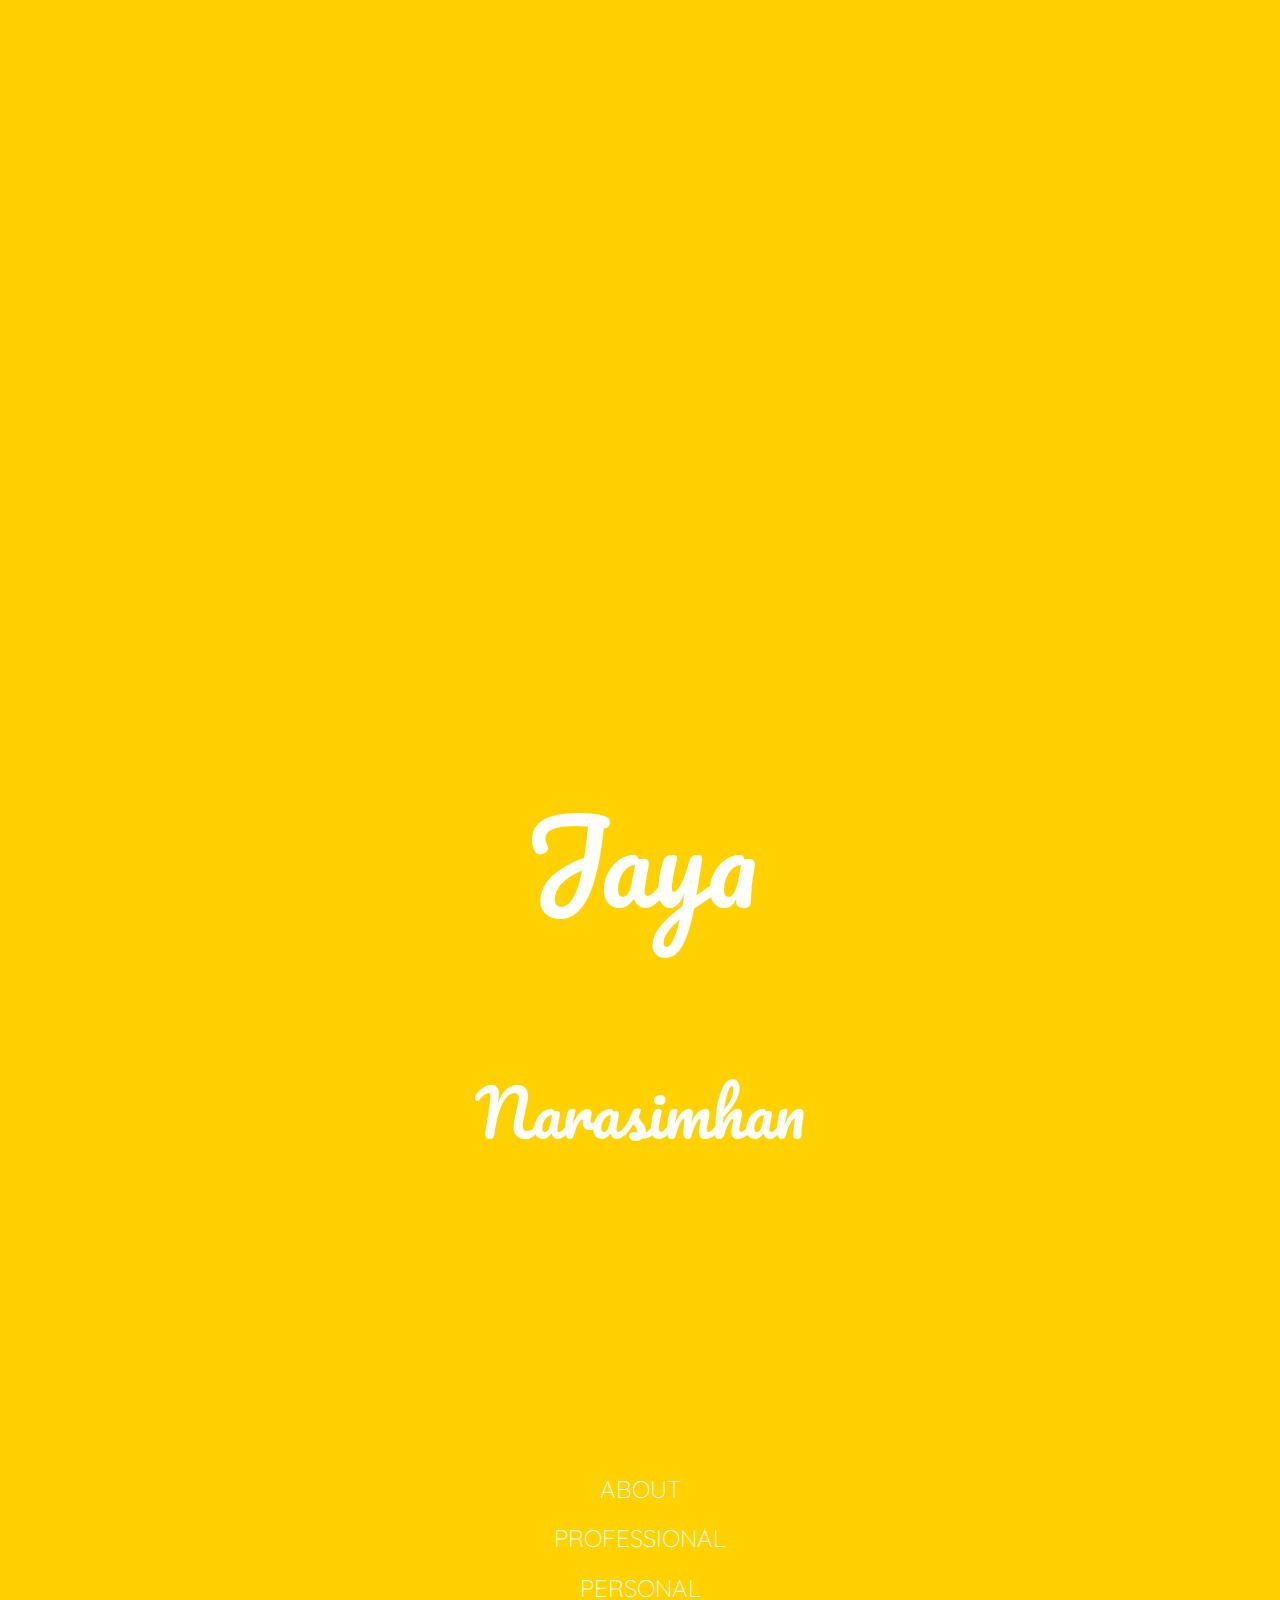
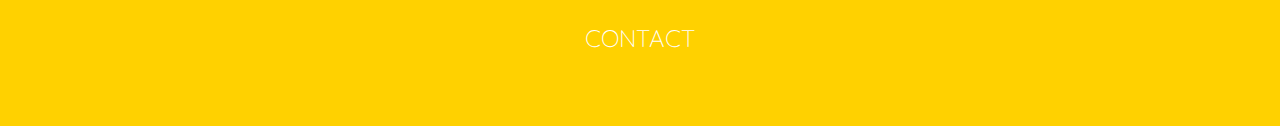
<file: index.html>
<!DOCTYPE html>
    
<html>

<head>
    
    <meta charset="utf-8">
    <title>Jaya Narasimhan</title>
     
    <!--Detects device width-->
    <meta name="viewport" content="width=device-width, initial-scale=1.0">
    
    <!--Reset stylesheet removes browser stylesheet default settings-->
    <link href="style/reset.css" type="text/css" rel="stylesheet">
    <link href="style/styles.css" type="text/css" rel="stylesheet">
    <link href='https://fonts.googleapis.com/css?family=Josefin+Sans' rel='stylesheet' type='text/css'>
    <link href='https://fonts.googleapis.com/css?family=Quicksand' rel='stylesheet' type='text/css'>
    <link href='https://fonts.googleapis.com/css?family=Pacifico' rel='stylesheet' type='text/css'>
     <link href='https://fonts.googleapis.com/css?family=Raleway' rel='stylesheet' type='text/css'>
    
</head> 
    
<body>
    <div class="container">

    <!-- <h1>Jaya Narasimhan</h1> -->
    <h1><a href="index.html">Jaya</a></h1>
    <h3><a href="index.html">Narasimhan</a></h3>

        <nav>
            <ul>
                <li><a href="about.html">ABOUT</a></li>
                <li><a href="professional.html">PROFESSIONAL</a></li>
                <li><a href="personal.html">PERSONAL</a></li>
                <li><a href="contact.html">CONTACT</a></li>
            </ul>
        </nav>
    
    </div>   
</body>
</file>
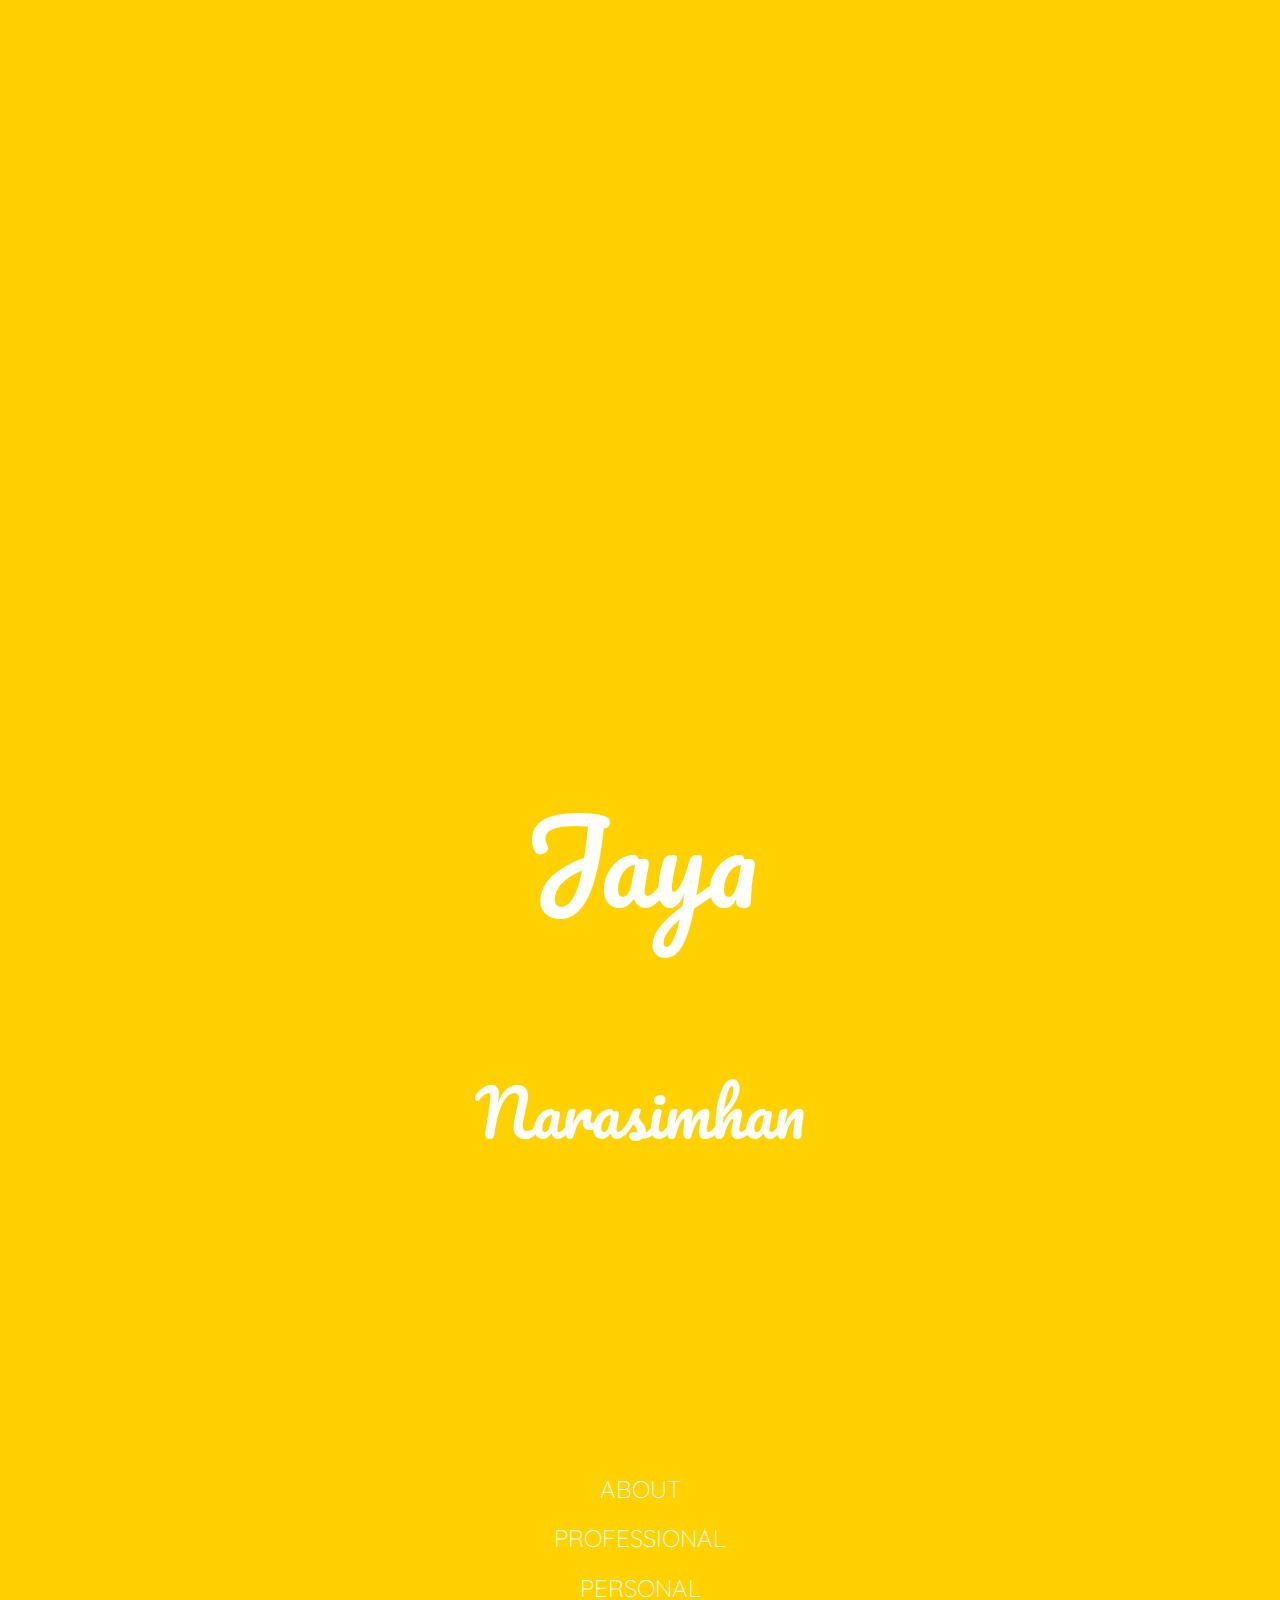
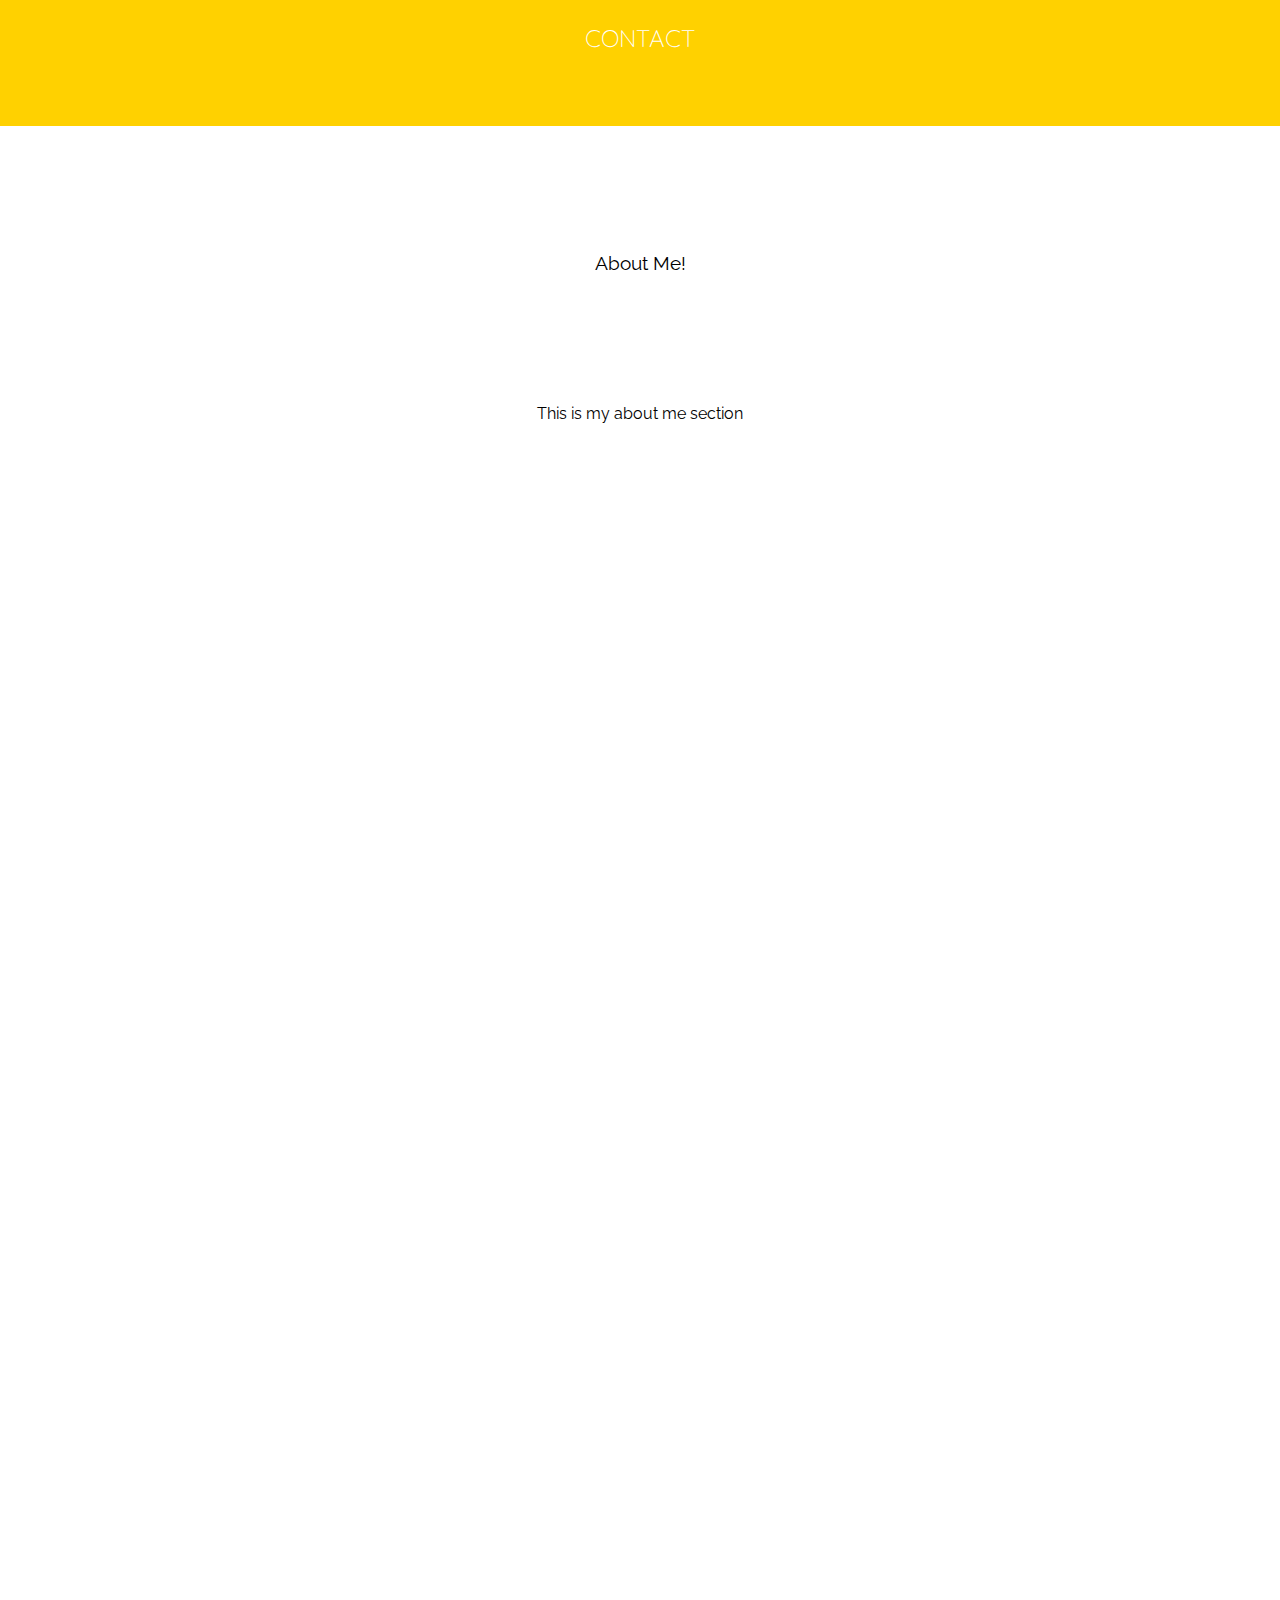
<file: about.html>
<!DOCTYPE html>

<html>

<head>
    
    <meta charset="utf-8">
    <title>About</title>
     
    <!--Detects device width-->
    <meta name="viewport" content="width=device-width, initial-scale=1.0">
    
    <!--Reset stylesheet removes browser stylesheet default settings, link index.html??-->
    <link href="style/reset.css" type="text/css" rel="stylesheet">
    <link href="style/styles.css" type="text/css" rel="stylesheet">
    <link href='https://fonts.googleapis.com/css?family=Josefin+Sans' rel='stylesheet' type='text/css'>
    <link href='https://fonts.googleapis.com/css?family=Quicksand' rel='stylesheet' type='text/css'>
   <link href='https://fonts.googleapis.com/css?family=Pacifico' rel='stylesheet' type='text/css'>
    <link href='https://fonts.googleapis.com/css?family=Raleway' rel='stylesheet' type='text/css'>
    
</head> 
    
<body>
    <div class="container">

    <h1><a href="index.html">Jaya</a></h1>
    <h3><a href="index.html">Narasimhan</a></h3>

        <nav>
            <ul>
                <li><a href="about.html">ABOUT</a></li>
                <li><a href="professional.html">PROFESSIONAL</a></li>
                <li><a href="personal.html">PERSONAL</a></li>
                <li><a href="contact.html">CONTACT</a></li>
            </ul>
        </nav>
    
    </div>   
</body>
    
<section>
    <h2>About Me!</h2>
    <p>This is my about me section</p>

</section>
</file>
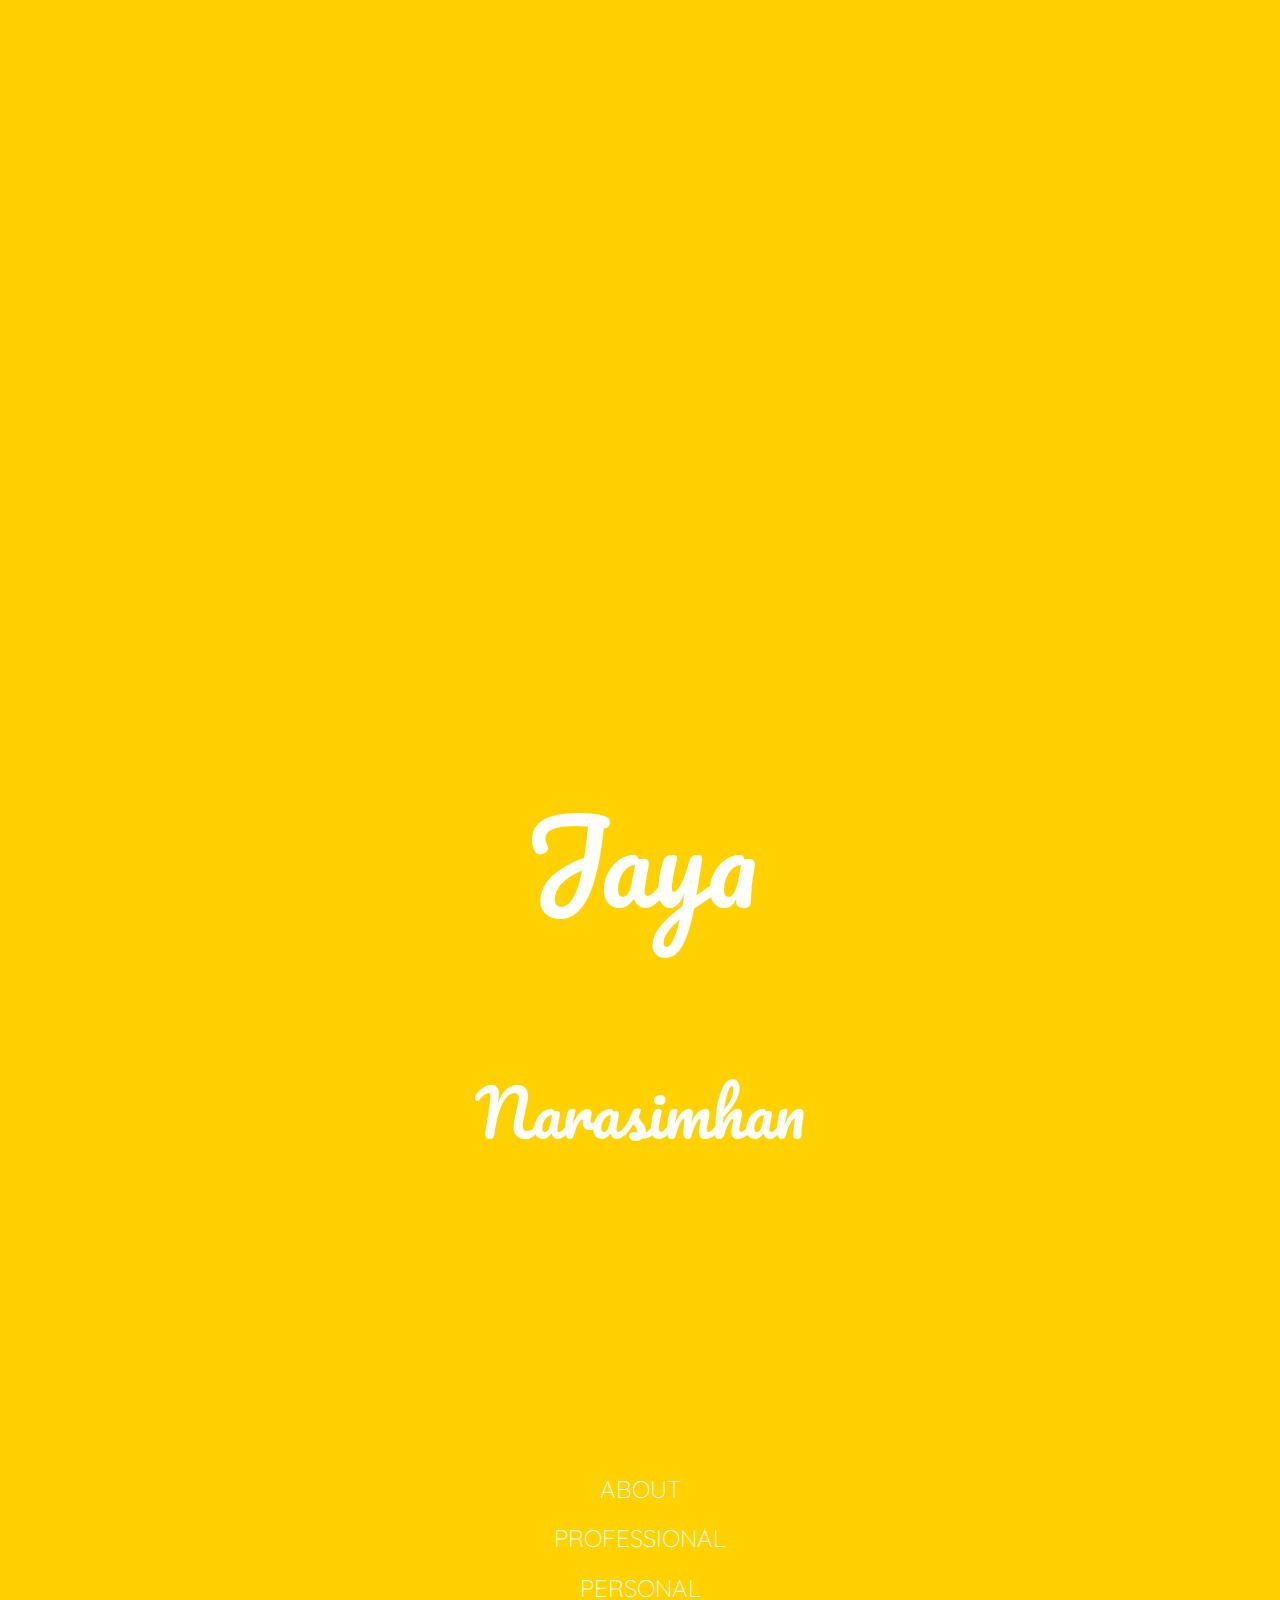
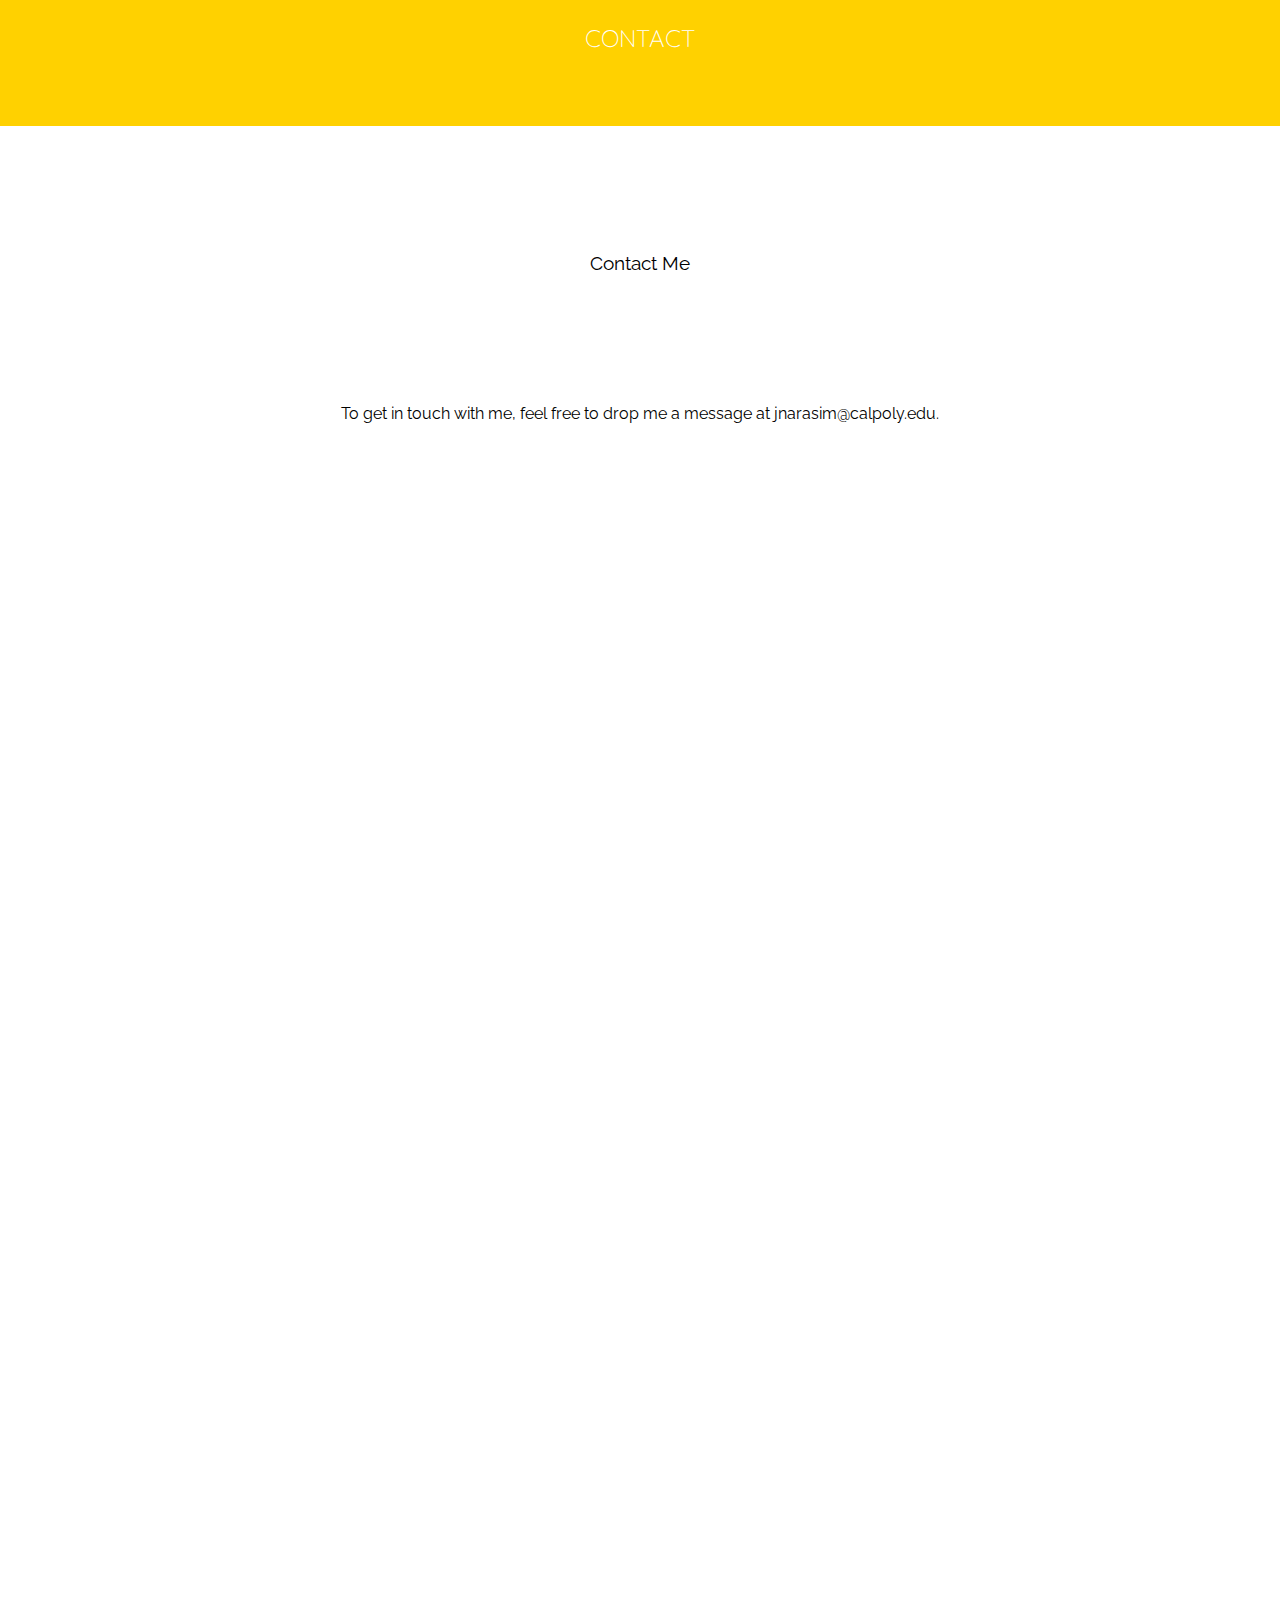
<file: contact.html>
<!DOCTYPE html>

<html>

<head>
    
    <meta charset="utf-8">
    <title>Contact</title>
     
    <!--Detects device width-->
    <meta name="viewport" content="width=device-width, initial-scale=1.0">
    
    <!--Reset stylesheet removes browser stylesheet default settings, link index.html??-->
    <link href="style/reset.css" type="text/css" rel="stylesheet">
    <link href="style/styles.css" type="text/css" rel="stylesheet">
    <link href='https://fonts.googleapis.com/css?family=Josefin+Sans' rel='stylesheet' type='text/css'>
    <link href='https://fonts.googleapis.com/css?family=Quicksand' rel='stylesheet' type='text/css'>
   <link href='https://fonts.googleapis.com/css?family=Pacifico' rel='stylesheet' type='text/css'>
    <link href='https://fonts.googleapis.com/css?family=Raleway' rel='stylesheet' type='text/css'>
    
</head> 
    
<body>
    <div class="container">

    <h1><a href="index.html">Jaya</a></h1>
    <h3><a href="index.html">Narasimhan</a></h3>

        <nav>
            <ul>
                <li><a href="about.html">ABOUT</a></li>
                <li><a href="professional.html">PROFESSIONAL</a></li>
                <li><a href="personal.html">PERSONAL</a></li>
                <li><a href="contact.html">CONTACT</a></li>
            </ul>
        </nav>
    
    </div>   
</body>
    
<section>
    <h2>Contact Me</h2> 
    <p>To get in touch with me, feel free to drop me a message at jnarasim@calpoly.edu.</p>

</section>
</file>
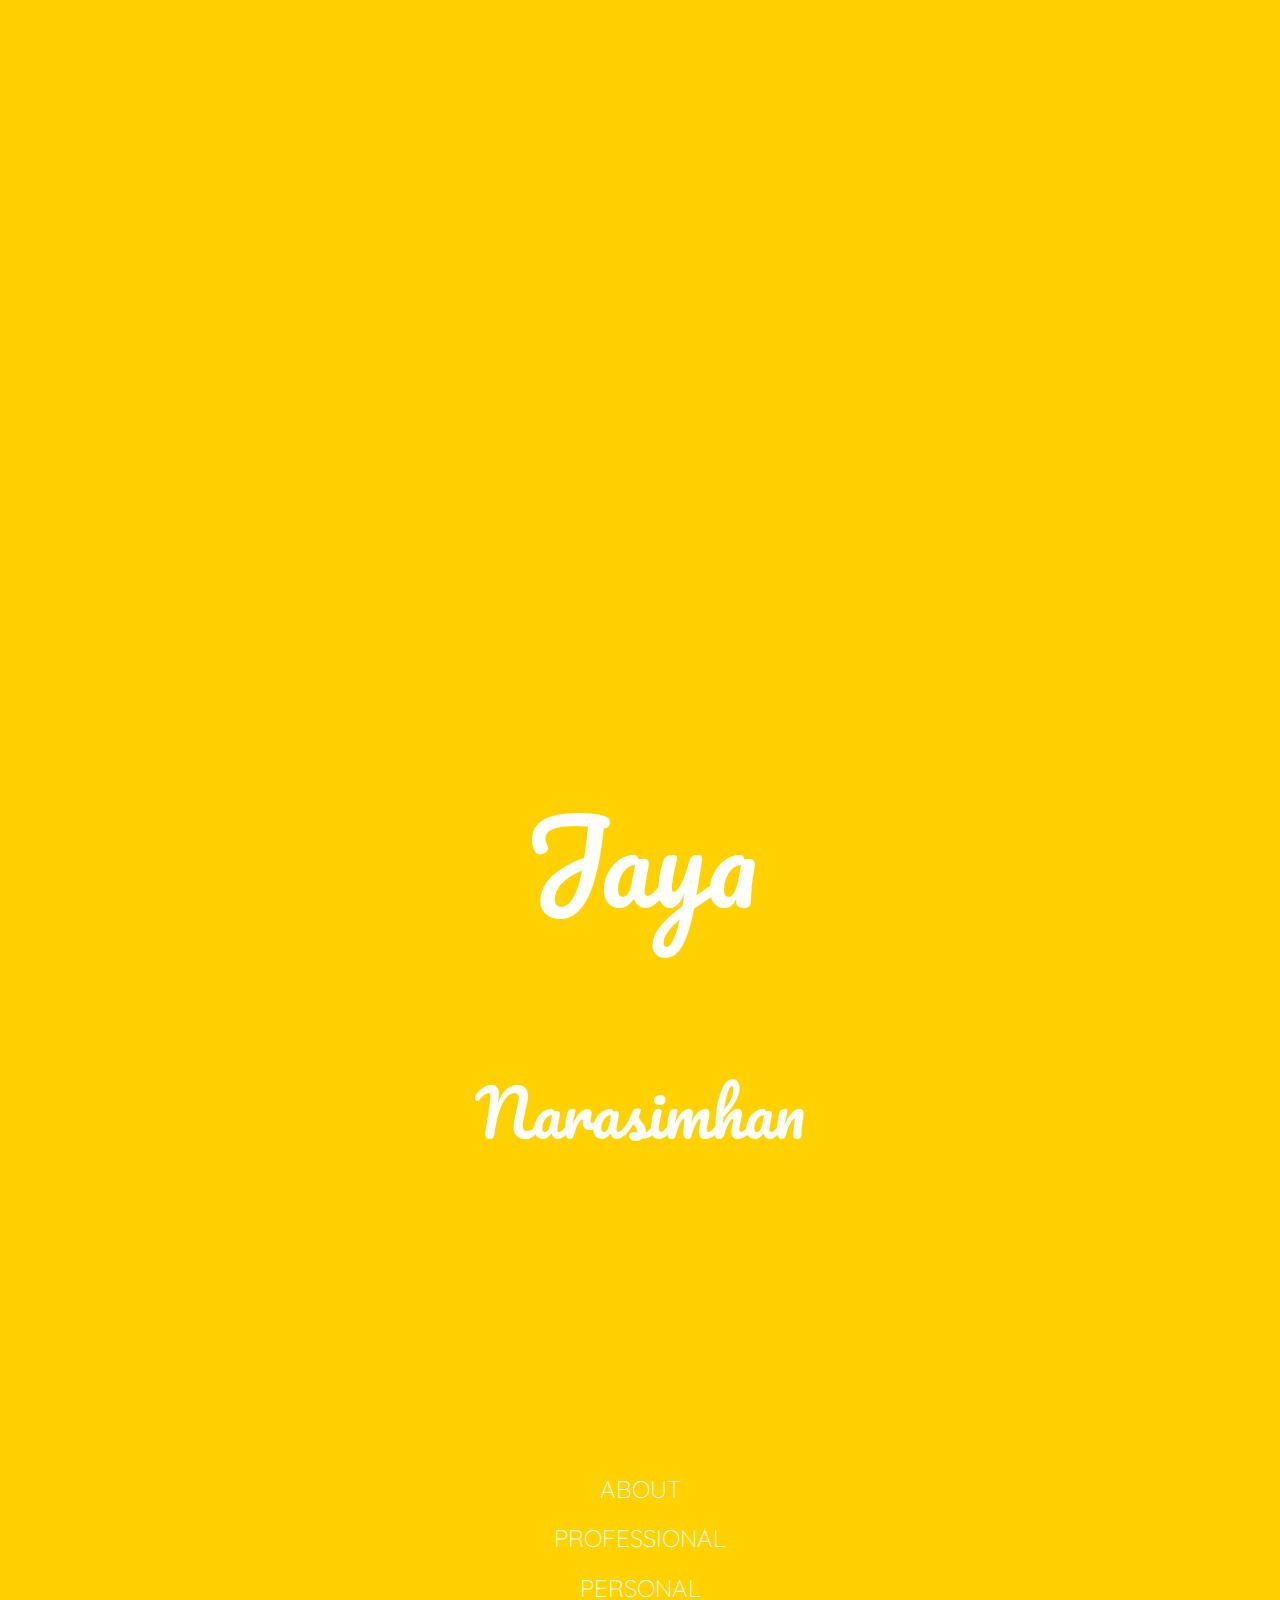
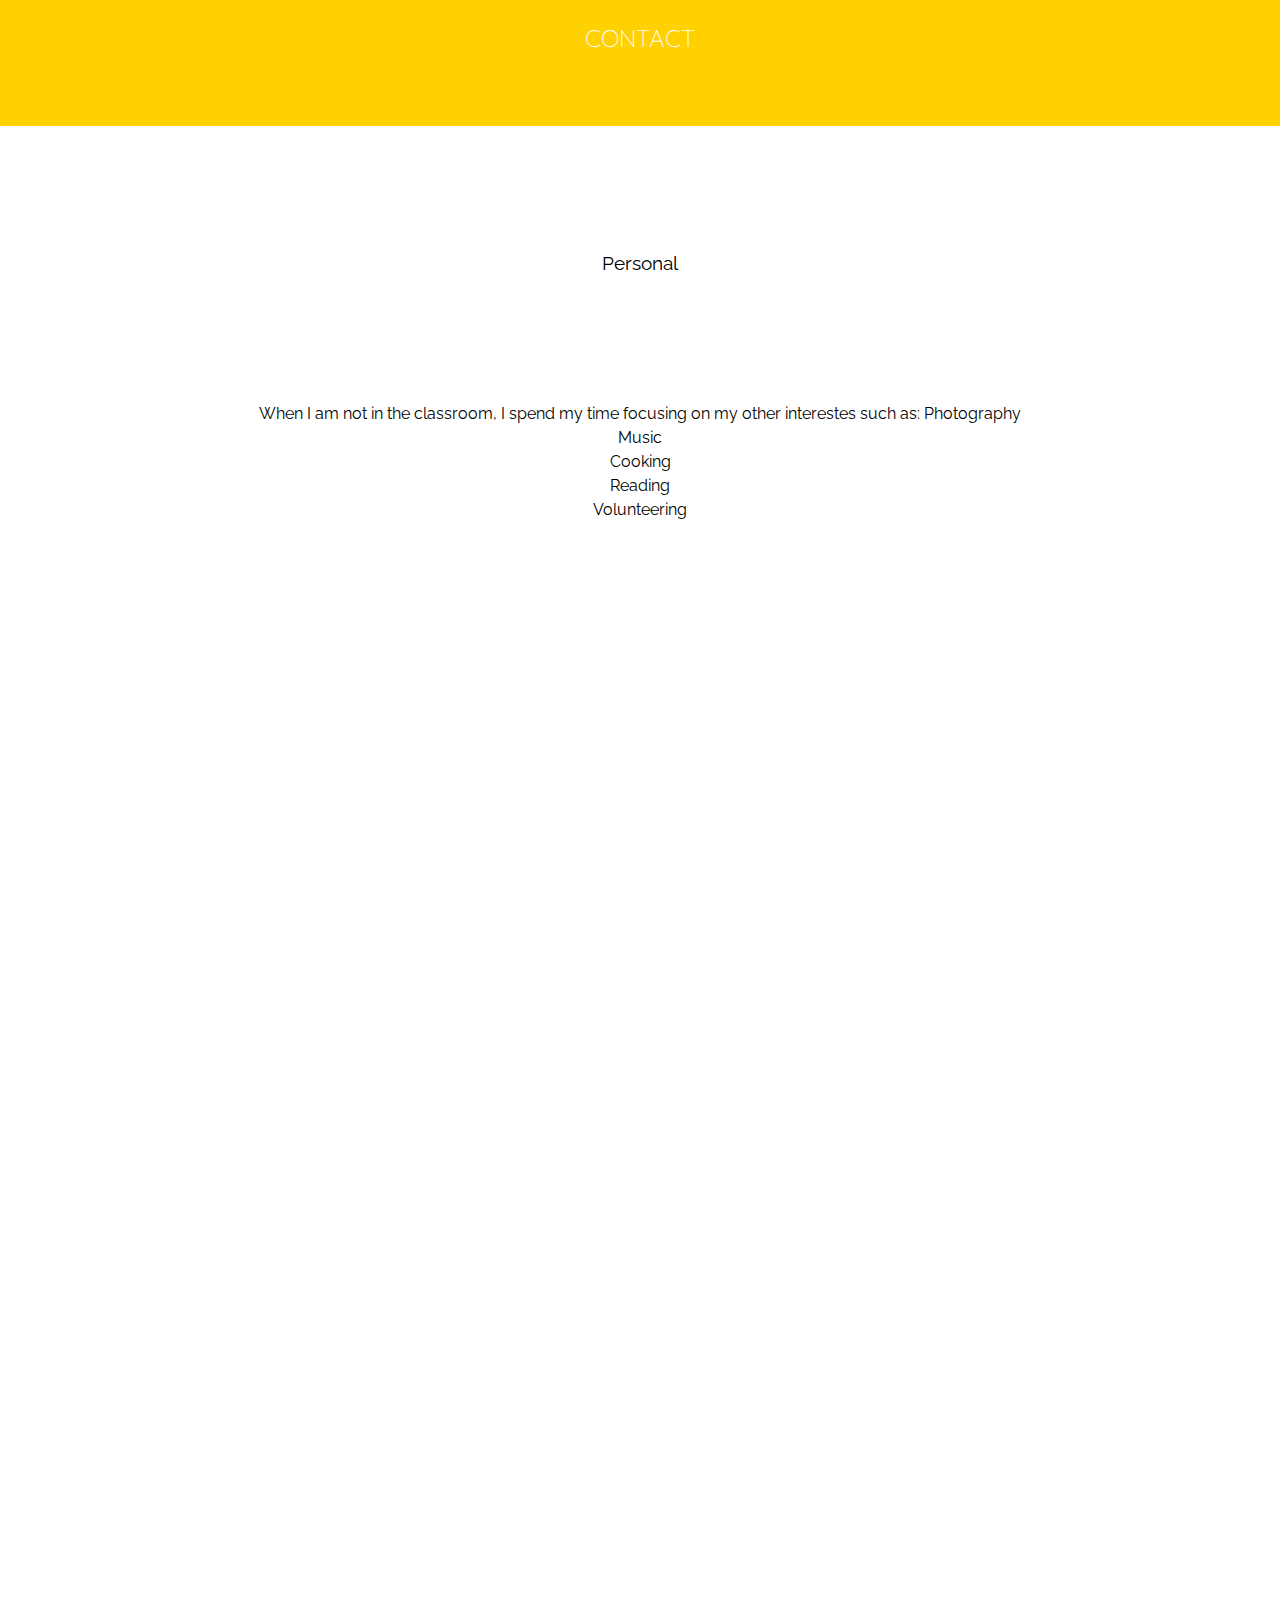
<file: personal.html>
<!DOCTYPE html>

<html>

<head>
    
    <meta charset="utf-8">
    <title>Personal</title>
     
    <!--Detects device width-->
    <meta name="viewport" content="width=device-width, initial-scale=1.0">
    
    <!--Reset stylesheet removes browser stylesheet default settings, link index.html??-->
    <link href="style/reset.css" type="text/css" rel="stylesheet">
    <link href="style/styles.css" type="text/css" rel="stylesheet">
    <link href='https://fonts.googleapis.com/css?family=Josefin+Sans' rel='stylesheet' type='text/css'>
    <link href='https://fonts.googleapis.com/css?family=Quicksand' rel='stylesheet' type='text/css'>
   <link href='https://fonts.googleapis.com/css?family=Pacifico' rel='stylesheet' type='text/css'>
    <link href='https://fonts.googleapis.com/css?family=Raleway' rel='stylesheet' type='text/css'>
    
</head> 
    
<body>
    <div class="container">

    <h1><a href="index.html">Jaya</a></h1>
    <h3><a href="index.html">Narasimhan</a></h3>

        <nav>
            <ul>
                <li><a href="about.html">ABOUT</a></li>
                <li><a href="professional.html">PROFESSIONAL</a></li>
                <li><a href="personal.html">PERSONAL</a></li>
                <li><a href="contact.html">CONTACT</a></li>
            </ul>
        </nav>
    
    </div>   
</body>
    
<section>
    <h2>Personal</h2>
    <p>When I am not in the classroom, I spend my time focusing on my other interestes such as: Photography<br> Music<br> Cooking<br> Reading<br> Volunteering<br> </p>

</section>
</file>
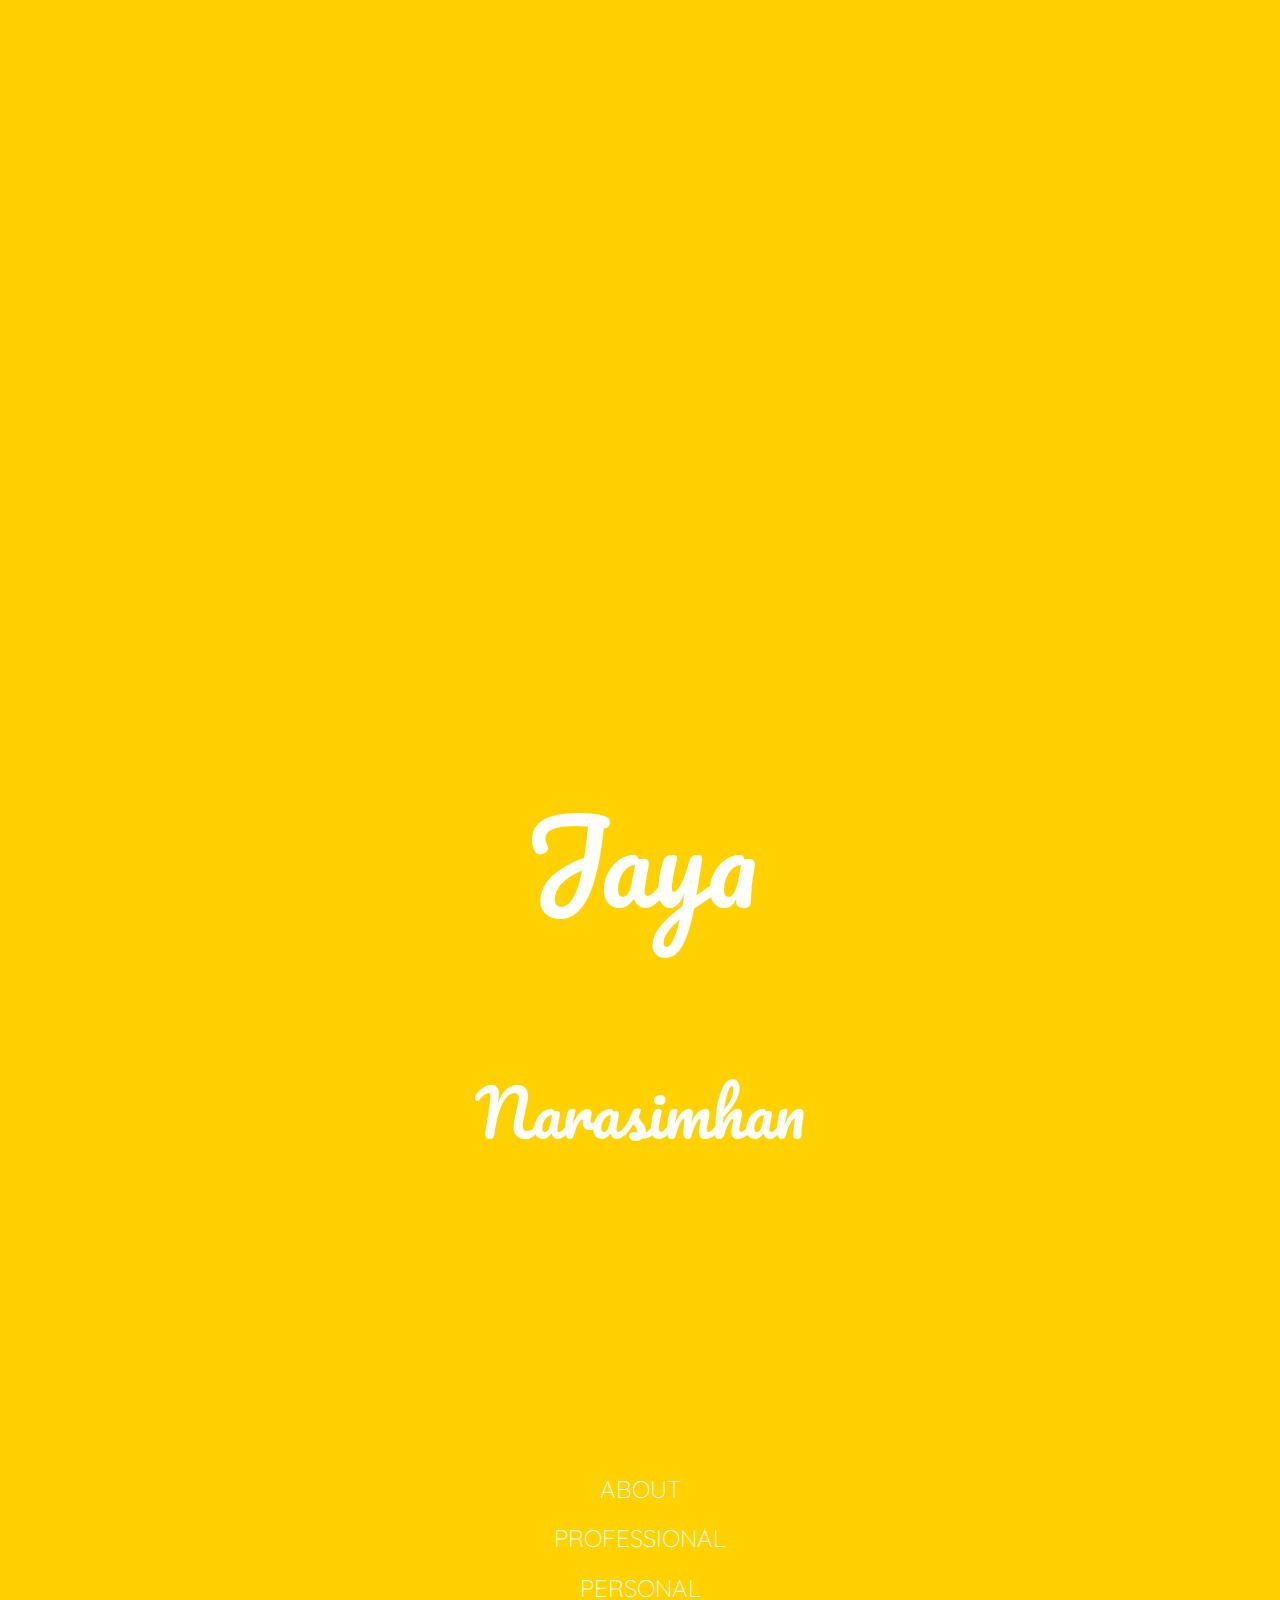
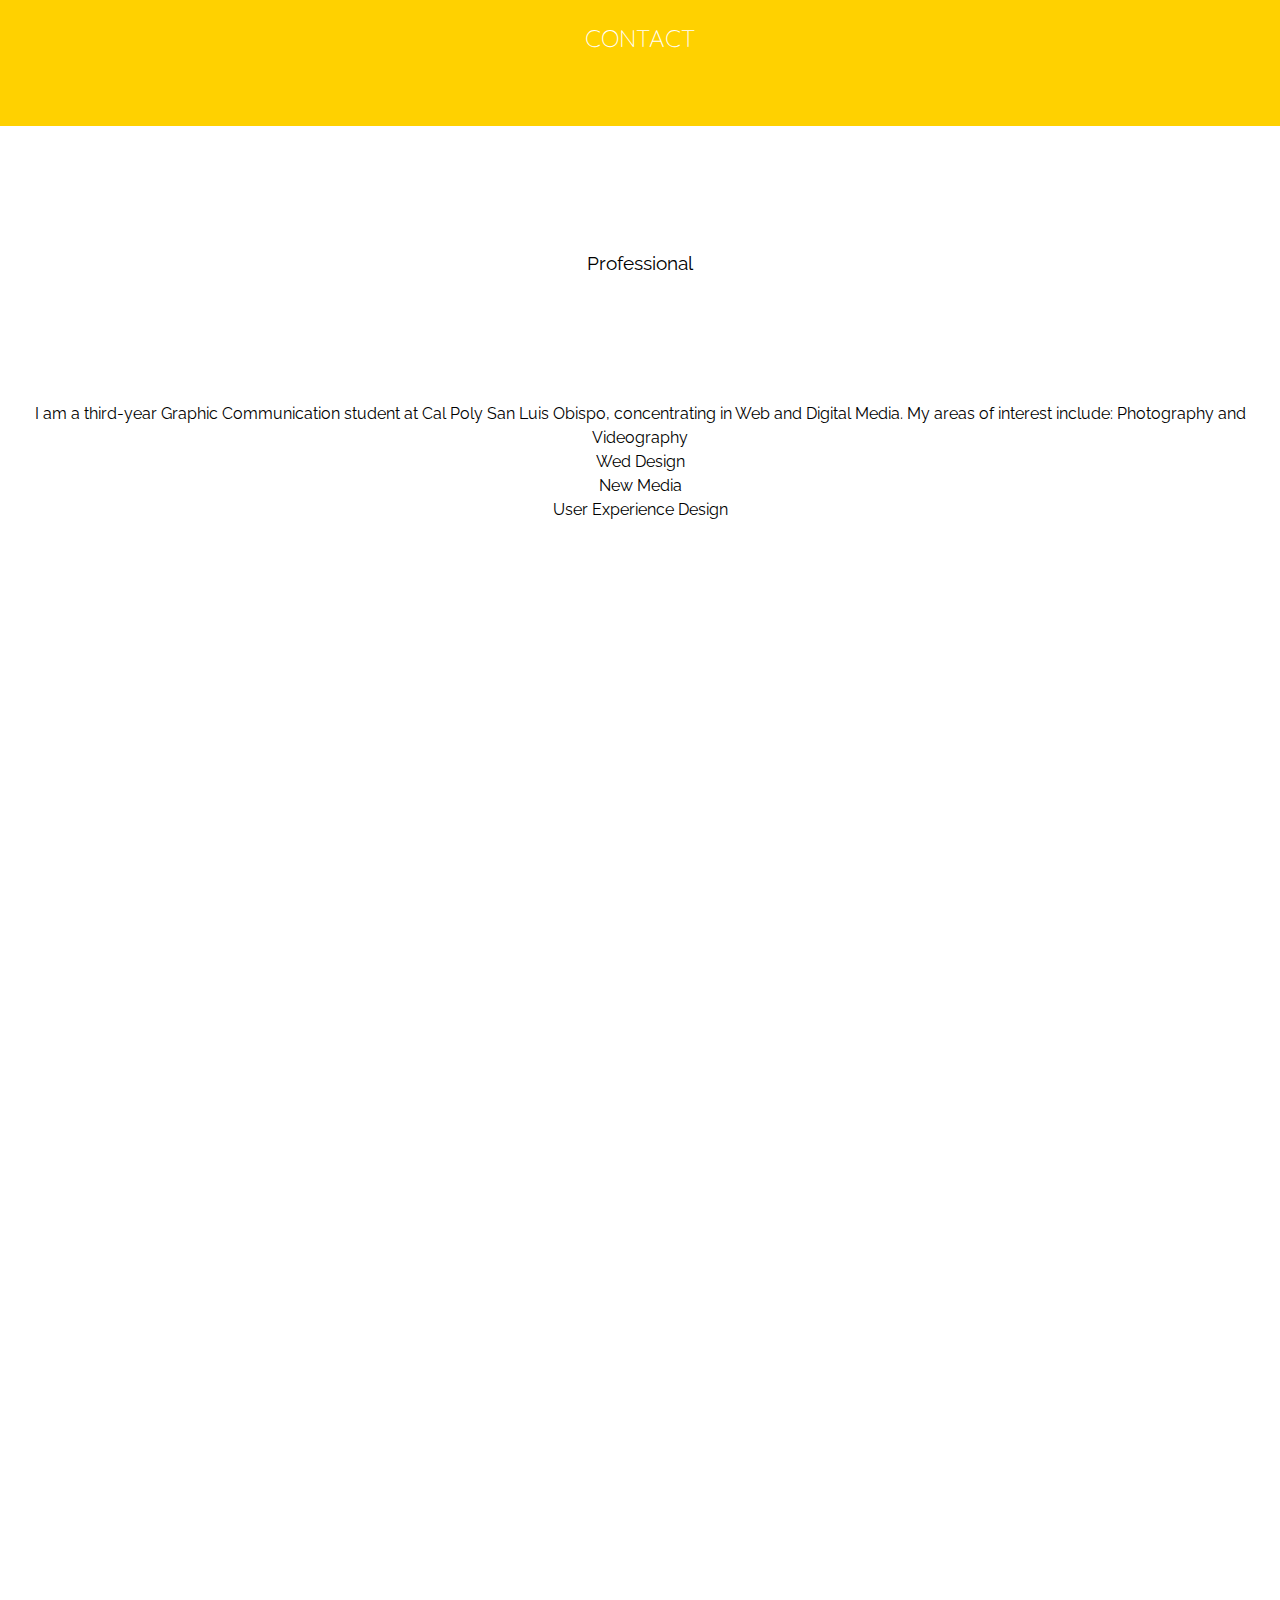
<file: professional.html>
<!DOCTYPE html>

<html>

<head>
    
    <meta charset="utf-8">
    <title>Professional</title>
     
    <!--Detects device width-->
    <meta name="viewport" content="width=device-width, initial-scale=1.0">
    
    <!--Reset stylesheet removes browser stylesheet default settings, link index.html??-->
    <link href="style/reset.css" type="text/css" rel="stylesheet">
    <link href="style/styles.css" type="text/css" rel="stylesheet">
    <link href='https://fonts.googleapis.com/css?family=Josefin+Sans' rel='stylesheet' type='text/css'>
    <link href='https://fonts.googleapis.com/css?family=Quicksand' rel='stylesheet' type='text/css'>
   <link href='https://fonts.googleapis.com/css?family=Pacifico' rel='stylesheet' type='text/css'>
    <link href='https://fonts.googleapis.com/css?family=Raleway' rel='stylesheet' type='text/css'>
    
</head> 
    
<body>
    <div class="container">

    <h1><a href="index.html">Jaya</a></h1>
    <h3><a href="index.html">Narasimhan</a></h3>

        <nav>
            <ul>
                <li><a href="about.html">ABOUT</a></li>
                <li><a href="professional.html">PROFESSIONAL</a></li>
                <li><a href="personal.html">PERSONAL</a></li>
                <li><a href="contact.html">CONTACT</a></li>
            </ul>
        </nav>
    
    </div>   
</body>
    
<section>
    <h2>Professional</h2>
    <p>I am a third-year Graphic Communication student at Cal Poly San Luis Obispo, concentrating in Web and Digital Media. My areas of interest include: Photography and Videography<br> Wed Design<br> New Media<br> User Experience Design<br></p>

</section>
</file>
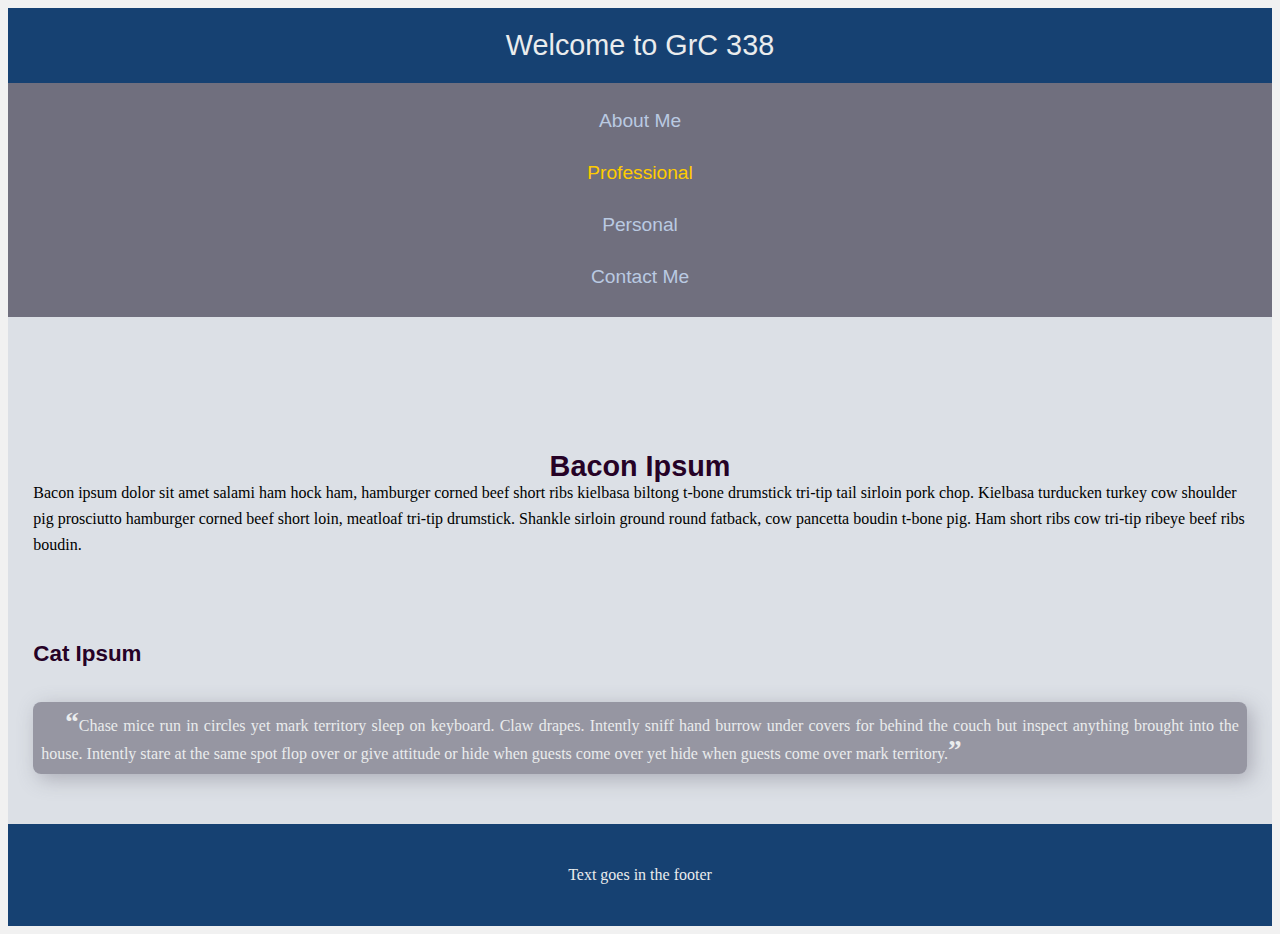
<file: Assignment/website-mobile-template/1-col-template.html>
<!DOCTYPE html>
    
<html>

<head>
    
    <meta charset="utf-8">
    <title>Mobile Template</title>
     
    <!--Detects device width-->
    <meta name="viewport" content="width=device-width, initial-scale=1.0">
    
    <!--Reset stylesheet removes browser stylesheet default settings-->
    <link href="styles/reset.css" type="text/css" rel="stylesheet">
    <link href="styles/style-3.css" type="text/css" rel="stylesheet">
    
    <script language="JavaScript">
<!--
//you can assign the initial color of the background here
r=255;
g=255;
b=255;
flag=0;
t=new Array;
o=new Array;
d=new Array;

function hex(a,c)
{
t[a]=Math.floor(c/16)
o[a]=c%16
switch (t[a])
{
case 10:
t[a]='A';
break;
case 11:
t[a]='B';
break;
case 12:
t[a]='C';
break;
case 13:
t[a]='D';
break;
case 14:
t[a]='E';
break;
case 15:
t[a]='F';
break;
default:
break;
}
switch (o[a])
{
case 10:
o[a]='A';
break;
case 11:
o[a]='B';
break;
case 12:
o[a]='C';
break;
case 13:
o[a]='D';
break;
case 14:
o[a]='E';
break;
case 15:
o[a]='F';
break;
default:
break;
}
}

function ran(a,c)
{
if ((Math.random()>2/3||c==0)&&c<255)
{
c++
d[a]=2;
}
else
{
if ((Math.random()<=1/2||c==255)&&c>0)
{
c--
d[a]=1;
}
else d[a]=0;
}
return c
}
function do_it(a,c)
{
if ((d[a]==2&&c<255)||c==0)
{
c++
d[a]=2
}
else
if ((d[a]==1&&c>0)||c==255)
{
c--;
d[a]=1;
}
if (a==3)
{
if (d[1]==0&&d[2]==0&&d[3]==0)
flag=1
}
return c
}
function disco()
{
if (flag==0)
{
r=ran(1, r);
g=ran(2, g);
b=ran(3, b);
hex(1,r)
hex(2,g)
hex(3,b)
document.body.style.background="#"+t[1]+o[1]+t[2]+o[2]+t[3]+o[3]
flag=50
}
else
{
r=do_it(1, r)
g=do_it(2,g)
b=do_it(3,b)
hex(1,r)
hex(2,g)
hex(3,b)
document.body.style.background="#"+t[1]+o[1]+t[2]+o[2]+t[3]+o[3]
flag--
}

setTimeout('disco()',50)
}
//-->
</script>
</head> 
    
<body onload="disco()">
   
    <!--Sometimes called Wrapper, everything is inside this container-->
    <div class="container">

            <h1>Welcome to GrC 338</h1>

        <nav>
            <ul>
                <li><a href="index.html">About Me</a></li>
                <li><a href="professional.html"><span style="color: #FFCC00">Professional</span></a></li>
                <li><a href="personal.html">Personal</a></li>
                <li><a href="contact.html">Contact Me</a></li>
            </ul>
        </nav>

        <section>
            
            <h3>Bacon Ipsum</h3>
            
            <p>Bacon ipsum dolor sit amet salami ham hock ham, hamburger corned beef short ribs kielbasa biltong t-bone drumstick tri-tip tail sirloin pork chop. Kielbasa turducken turkey cow shoulder pig prosciutto hamburger corned beef short loin, meatloaf tri-tip drumstick. Shankle sirloin ground round fatback, cow pancetta boudin t-bone pig. Ham short ribs cow tri-tip ribeye beef ribs boudin.</p> 
            
        </section>
        
        <main>

            <h3>Cat Ipsum</h3>
            
            <blockquote>Chase mice run in circles yet mark territory sleep on keyboard. Claw drapes. Intently sniff hand burrow under covers for behind the couch but inspect anything brought into the house. Intently stare at the same spot flop over or give attitude or hide when guests come over yet hide when guests come over mark territory.</blockquote>
            
            

        </main>

        <footer>
            
            <p>Text goes in the footer</p>
            
        </footer>


    </div>
    <!--end of container div-->

</body>
    
</html>
</file>
<file: style/styles.css>
body {
    background-color: #FFD100;
    margin: 0 0 0 0%;

}
h1 {
    font-family: 'Pacifico', cursive;
    font-size: 7em;
    color: white;
    font-weight: 400;
    line-height: 50%;
    text-align: center;
    text-decoration: none;
    padding-top: 65%;
    padding-bottom: 15%;
}
h3 {
    font-family: 'Pacifico', cursive;
    font-size: 4em;
    color: white;
    font-weight: 400;
    text-align: center;
    text-decoration: none;
    line-height: 100%;
    padding-bottom: 25%;
}
h1:link {
    text-decoration: none;
}

h2 {
    font-family: 'Raleway', sans-serif;
    font-size: 1.2em;
    text-align: center;
    padding-bottom: 10%;
}
a {
    text-decoration: none;
    color: white;
}

nav ul {
    width: 100%;
    padding-bottom: 5%;
}

nav ul li {
    display: block;
    padding: 1% 1% 1% 1%; 
    margin: 0 0 0 0%;
    text-align: center;
}

nav ul li a {
   display: block; 
    text-decoration: none; 
    font-family: 'Quicksand', sans-serif;
    font-size: 1.5em;
    color: white;
    font-weight: 200;
}

a:hover { 
    color: rgba(255,255,255,0.5); 
}
a:focus {
    color:rgba(255,255,255,0.5);
}
a:active {
    color:rgba(255,255,255,0.5);
}

/*li {
     display: inline; 
    text-decoration: none; 
    font-family: 'Quicksand', sans-serif;
    font-size: 1.2em;
    color: #C25B63; <-----THIS IS THE LIGHTER PINK
    font-weight: 200;
    text-align: center;
} */

p {
    font-family: 'Raleway', sans-serif;
    font-size: 1em;
    text-align: center;
    padding: 1 1 1 1%; 
    margin: 1 1 1 1%;
    line-height: 150%;
}
section {
    background-color: white;
    margin: 0 0 0 0;
    padding: 10% 0% 100% 0%;
    border-left:white;
    border-right: white;
}
</file>
<file: Assignment/website-mobile-template/styles/style-3.css>
/* The container sets the width as a percentage of the browser window and margin 0 auto centers the page
 Note that all measurements are in relative units*/
	
.container {
    height: auto;
    margin: .5em;
}

h1 {
    font-family: 'Nunito', sans-serif;
    color: #eaeced;
    text-align: center;
    background-color: #164172;
    font-size: 1.8em;
    padding: .8em 0 .8em 0;
}

h3 {
    font-family: 'Nunito', sans-serif;
    font-size: 1.4em;
    font-weight: 700;
    color: #260226;
    padding: 5% 0 3% 0;
}

p {
    font-family: Roboto;
    font-size: 1em;
    line-height: 1.6em;
}

blockquote{
    background: rgba(112, 111, 126, 0.65);
    padding: .5em;
    border-radius: 8px;
    box-shadow: 5px 5px 20px rgba(112, 111, 126, 0.45);
    font-family: Georgia,serif;
    line-height: 1.5em;
    color:#eaeced;
    text-indent: 1.5em;
    quotes:"\201C" "\201D";  
}

/*Here are two pseudo class selectors to apply tp blockquote*/
blockquote:before {
    content: open-quote;
    font-family: Georgia,serif;
    font-size: 1.7em;
    font-weight: 700;
}

blockquote:after {
    content: close-quote;
    font-family: Georgia,serif;
    font-size: 1.7em;
    font-weight: 700;
}

section {
    padding: 3% 2% 2% 2%;
    text-align: left;
    background-color: #dce0e6;
    overflow: hidden;
}

section h3 {
    font-size: 1.8em;
    text-align: center;
    padding: 8% 0 0 0;
}

section p {
    font-size: 1em;
    line-height: 1.6;
}

/*This sets the maximum width of the image to no more than the containing element*/
img {
    max-width: 100%;
    display: block;
    margin-left: auto;
    margin-right: auto;
}

main {
   
    text-align: justify;
    background-color: #dce0e6;
    padding: 0 2% 4% 2%;
    overflow: hidden;
}

em {
    font-size: 1.2em;
    font-style: italic;
    color: #706f7e;
    display: block;
    padding: 0 0 1% 0;
}

.professional {
    margin: 3% 0 0 0;
}

.professional p{
    margin: 0 0 1% 0;
}

/*Start of Nav menu*/

 /*This sets the font size and removes the default bullets from the ul list. Also sets the overall with of the ul as a percentage of the containing element*/
nav ul {
    margin: 0;
    padding: 1% 0 1% 0;
    overflow: hidden;
    background-color:#706f7e;
    width: 100%;
    font-size: 1.2em;
}

/*This sets the list items to display as blocks, with links within each list item floating next to each other within each block with a right margin to seperate each block*/
nav ul li {
    display: block;
    padding: 1% 0 1% 0;
    margin: 0 0 0 0%;
}

/*Sets each a link to display as block. Sets the color of the background of blocks and text and centers text in box*/
nav ul li a {
    display: block;
    text-decoration: none;
    background: #706f7e;
    font-family: 'Nunito', sans-serif;
    color: #f4f4f4;
    font-weight: 400;
    text-align:center;
}

a:link {
    color: #bacae2;
}

a:hover { 
    color: #eaeced; 
}

nav ul li a:visited { 
    color: #bfaf83; 
}

/* END nav MENU */

/*List of office hours*/
ul li {
    font-family: Roboto;
    line-height: 1.4em;
    margin-left: 3em;
}

footer {
    height: auto;
    color: #eaeced;
    background-color: #164172;
    font-family: sans-serif;
    text-align: center;
    padding: 3% 0 3% 0;
}

.footertext {
    display: block;
    font-size: 1.2em;
}
</file>
